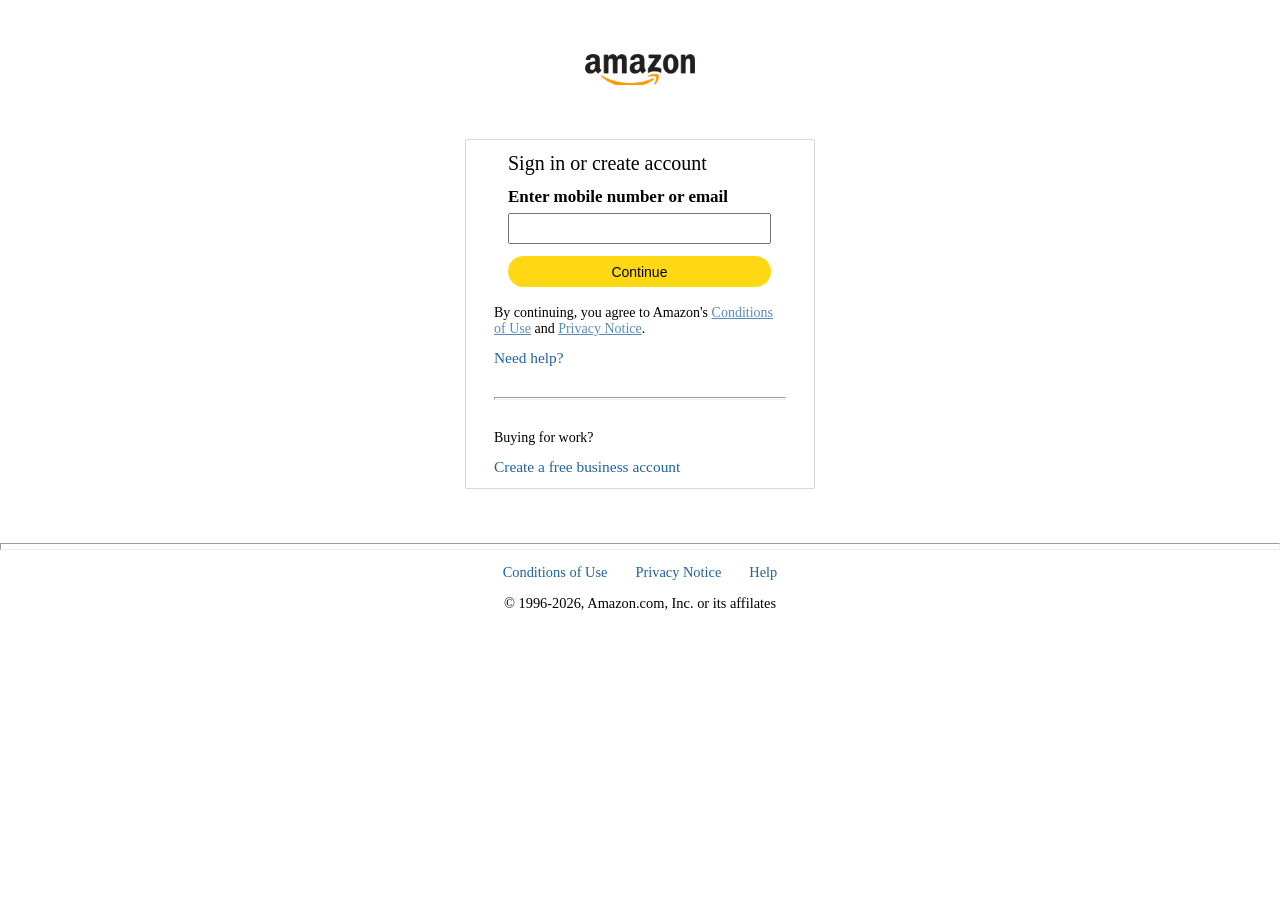
<file: signinform.html>
<!DOCTYPE html>
<html lang="en">
<head>
    <meta charset="UTF-8">
    <meta name="viewport" content="width=device-width, initial-scale=1.0">
    <title>amazon.com/ap/signin?</title>
    <!-- Amazon icon -->
    <link rel="apple-touch-icon" sizes="180x180" href="assets/logo/amazonicon/apple-touch-icon.png">
    <link rel="icon" type="image/png" sizes="16x16" href="assets/logo/amazonicon/favicon-16x16.png">
    <link rel="icon" type="image/png" sizes="32x32" href="assets/logo/amazonicon/favicon-32x32.png">
    <link rel="manifest" href="assets/logo/amazonicon/site.webmanifest">

    <!-- Css -->
     <link rel="stylesheet" href="signin.css">
</head>
<body>
    <header>
        <div class="logo"></div>
    </header>
    <main>
        <div class="form">
            <h1>Sign in or create account</h1>
            <form action="" method="post">
                <label for="email">Enter mobile number or email
                    <input type="email" id="email" >
                </label>
                    <button type="submit">Continue</button>
            </form>
            <p>By continuing, you agree to Amazon's <a href="#">Conditions of Use</a> and <a href="#">Privacy Notice</a>.</p>
            <p class="link"><a href="#">Need help?</a></p>
            <br>
            <hr>
            <br>
            <p>Buying for work?</p>
            <p class="link"><a href="#">Create a free business account</a></p>
        </div>
    </main>
    <footer>
            <br>
            <br>
            <br>
            <hr>
            <div class="links">
                <a href="#">Conditions of Use</a>
                <a href="#">Privacy Notice</a>
                <a href="#">Help</a>
            </div>
            <p>&copy 1996-2026, Amazon.com, Inc. or its affilates</p>
        </footer>
</body>
</html>
</file>
<file: signin.css>
*{
    margin: 0;
    padding: 0;
    box-sizing: border-box;
}
.logo{
    background-image: url(assets/logo/Amazon_logo.svg.webp);
    background-size: cover;
    width: 110px;
    margin: 6vh 0px;
    height: 31px;
}
header{
    display: flex;
    justify-content: center;
}
main{
    display: flex;
    justify-content: center;
}
main .form{
    width: 350px;
    height: 350px;
    display: flex;
    flex-direction: column;
    padding:6px 14px;
    border: 0.45px solid rgba(128, 128, 128, 0.31);
    border-radius: 2px;
    align-self: center;
}
form input{
    width: 90%;
    height: 31px;
}
form label{
    font-size: 17px;
    font-weight: 600;
}
.form *{
    margin: 6px 14px;
}
.form h1{
    font-size: 20px;
    padding: 0px 14px;
    font-weight: 450;
}
form button{
    text-align: center;
    cursor: pointer;
    background-color: #ffd814;
    width: 90%;
    height: 31px;
    border-radius: 17px;
    border: none;
    font-size: 14px;
}
main p a{
    text-decoration: underline;
    color: #2161a1bd;
    margin: 0px !important;
}
main p a:hover{
    color: #2161a1;
}
main p{
    font-weight: lighter;
    font-size: 14px;
}
hr{
    height: 0.45rem;
}
.link a {
    text-decoration: none;
    color: #2162a1;
    font-weight: 510;
    font-size: 1.1em;
}
.link a:hover{
    text-decoration: underline;
}
.links{
    display: flex;
    justify-content: center;
    padding: 14px 1px;
}
.links a{
    text-decoration: none;
    color: #2162a1;
    margin: 0px 14px;
    font-size: 0.9rem;
    font-weight: 100 !important;
}
.links a:hover{
    text-decoration: underline;
}
footer p{
    text-align: center;
    font-size: 0.9rem;
    font-weight: 200 !important;
}
</file>
